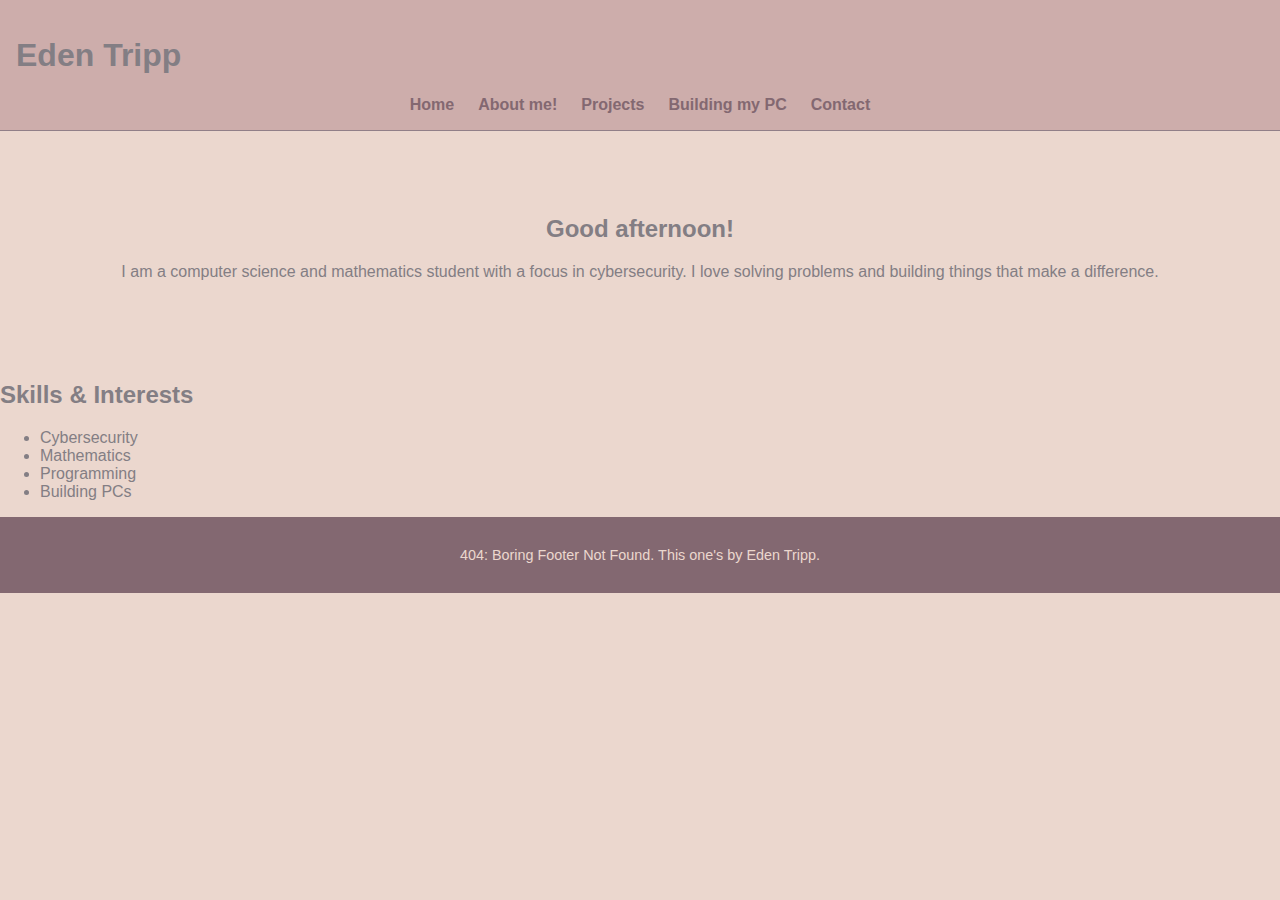
<file: index.html>
<!DOCTYPE html>
<html lang="en">
<head>
    <meta charset="UTF-8"/>
    <meta name="viewport" content="width=device-width, initial-scale=1.0" />
    <title>Eden Tripp Portfolio</title>
    <link rel="stylesheet" href="css/main_style.css" />
</head>

<body>
<header>
    <h1>Eden Tripp</h1>
    <nav>
        <a href="index.html">Home</a>
        <a href="about.html">About me!</a>
        <a href="projects.html">Projects</a>
        <a href="#">Building my PC</a>
        <a href="contact.html">Contact</a>
    </nav>
</header>

<main>
    <section class="hero">
        <h2 id="greeting">Hello!</h2>
        <p>I am a computer science and mathematics student with a focus in cybersecurity. I love solving problems and building things that make a difference.</p>
    </section>

    <section class="skills">
        <h2>Skills & Interests</h2>
        <ul>
            <li>Cybersecurity</li>
            <li>Mathematics</li>
            <li>Programming</li>
            <li>Building PCs</li>
        </ul>
    </section>
</main>

<footer>
    <p>404: Boring Footer Not Found. This one's by Eden Tripp.</p>
</footer>

<script>
    const hour = new Date().getHours();
    const greeting = document.getElementById('greeting');

    if (hour < 12) {
        greeting.textContent = "Good morning!";
    } else if (hour < 18) {
        greeting.textContent = "Good afternoon!";
    } else {
        greeting.textContent = "Good evening!";
    }
</script>

</body>
</html>
</file>
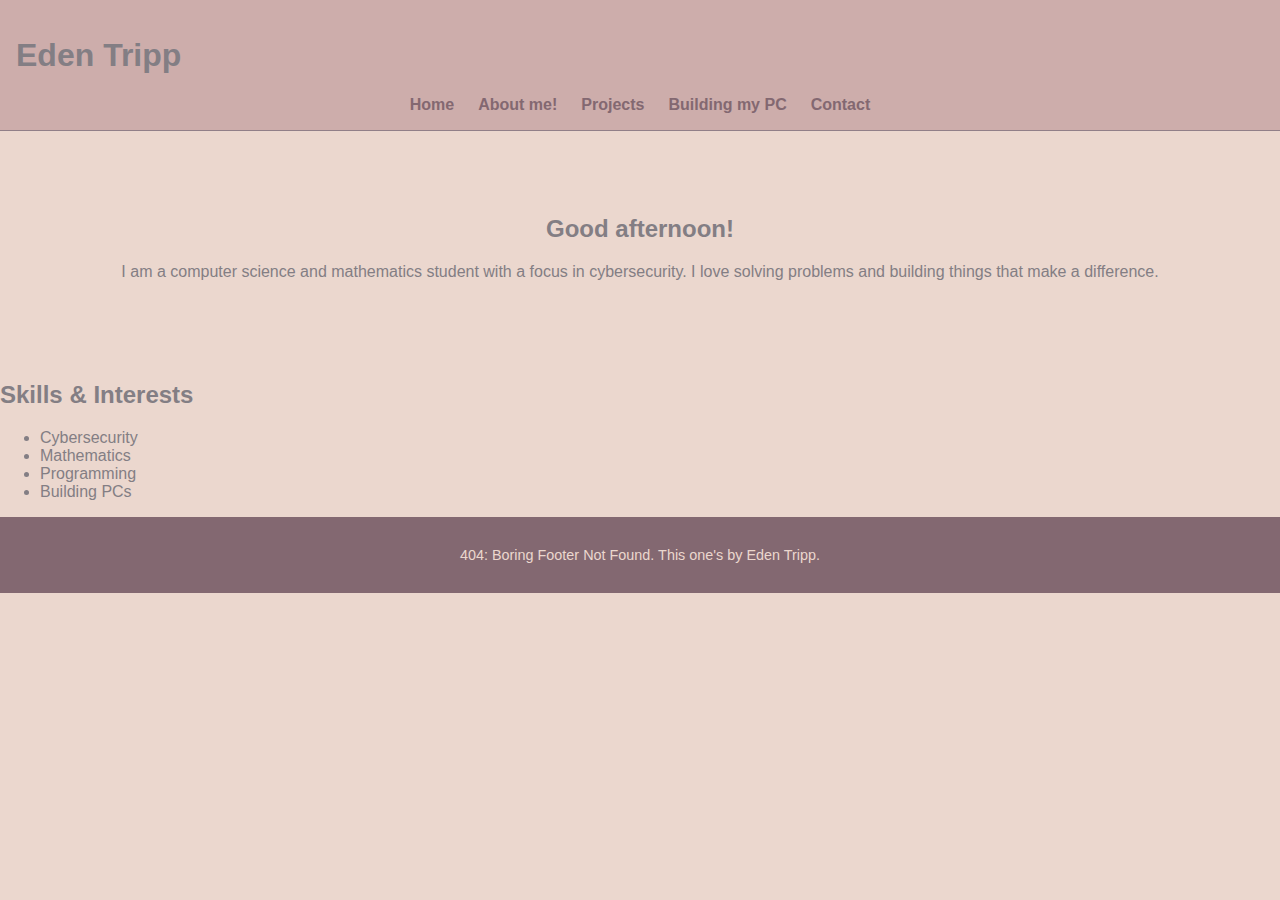
<file: frame/index.html>
<!DOCTYPE html>
<html lang="en">
<head>
    <meta charset="UTF-8"/>
    <meta name="viewport" content="width=device-width, initial-scale=1.0" />
    <title>Eden Tripp Portfolio</title>
    <link rel="stylesheet" href="../css/main_style.css" />
</head>

<body>
<header>
    <h1>Eden Tripp</h1>
    <nav>
        <a href="index.html">Home</a>
        <a href="about.html">About me!</a>
        <a href="projects.html">Projects</a>
        <a href="#">Building my PC</a>
        <a href="contact.html">Contact</a>
    </nav>
</header>

<main>
    <section class="hero">
        <h2 id="greeting">Hello!</h2>
        <p>I am a computer science and mathematics student with a focus in cybersecurity. I love solving problems and building things that make a difference.</p>
    </section>

    <section class="skills">
        <h2>Skills & Interests</h2>
        <ul>
            <li>Cybersecurity</li>
            <li>Mathematics</li>
            <li>Programming</li>
            <li>Building PCs</li>
        </ul>
    </section>
</main>

<footer>
    <p>404: Boring Footer Not Found. This one's by Eden Tripp.</p>
</footer>

<script>
    const hour = new Date().getHours();
    const greeting = document.getElementById('greeting');

    if (hour < 12) {
        greeting.textContent = "Good morning!";
    } else if (hour < 18) {
        greeting.textContent = "Good afternoon!";
    } else {
        greeting.textContent = "Good evening!";
    }
</script>

</body>
</html>
</file>
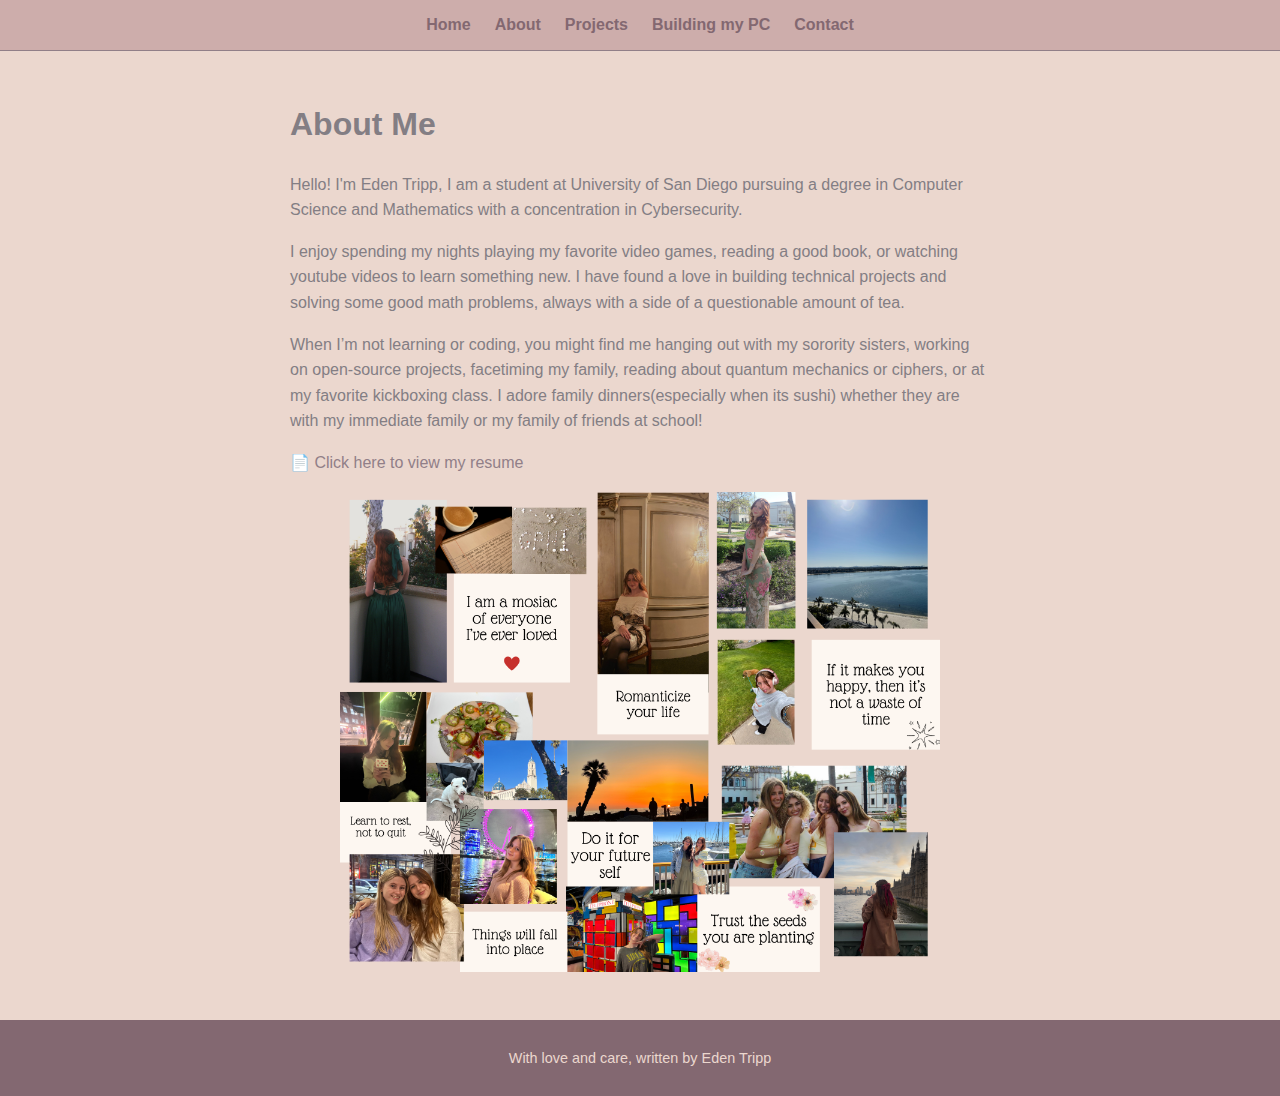
<file: about.html>
<!DOCTYPE html>
<html lang="en">
<head>
  <meta charset="UTF-8" />
  <meta name="viewport" content="width=device-width, initial-scale=1.0" />
  <title>About | Eden Tripp</title>
  <link rel="stylesheet" href="css/style.css" />
</head>
<body>

  <header>
    <nav>
      <a href="index.html">Home</a>
      <a href="about.html">About</a>
      <a href="projects.html">Projects</a>
      <a href="#">Building my PC</a>
      <a href="contact.html">Contact</a>
    </nav>
  </header>

  <main>
    <section class="about-me">
      <h1>About Me</h1>
      <p>Hello! I'm Eden Tripp, I am a student at University of San Diego pursuing a degree in Computer Science and Mathematics with a concentration in Cybersecurity.</p>
      <p>I enjoy spending my nights playing my favorite video games, reading a good book, or watching youtube videos to learn something new.  
        I have found a love in building technical projects and solving some good math problems, always with a side of a questionable amount of tea.</p>
      <p>When I’m not learning or coding, you might find me hanging out with my sorority sisters, working on open-source projects, facetiming my family, reading about quantum mechanics or ciphers, or at my favorite kickboxing class. 
        I adore family dinners(especially when its sushi) whether they are with my immediate family or my family of friends at school! </p>
        <p>
            📄 <a href="resume/edentripp-resume.pdf" target="_blank">Click here to view my resume</a>
        </p>
      <img src="images/learn to rest, not quit.png" alt="Collage of Eden" class="about-photo"/>
    </section>
  </main>

  <footer>
    <p>With love and care, written by Eden Tripp</p>
  </footer>

</body>
</html>
</file>
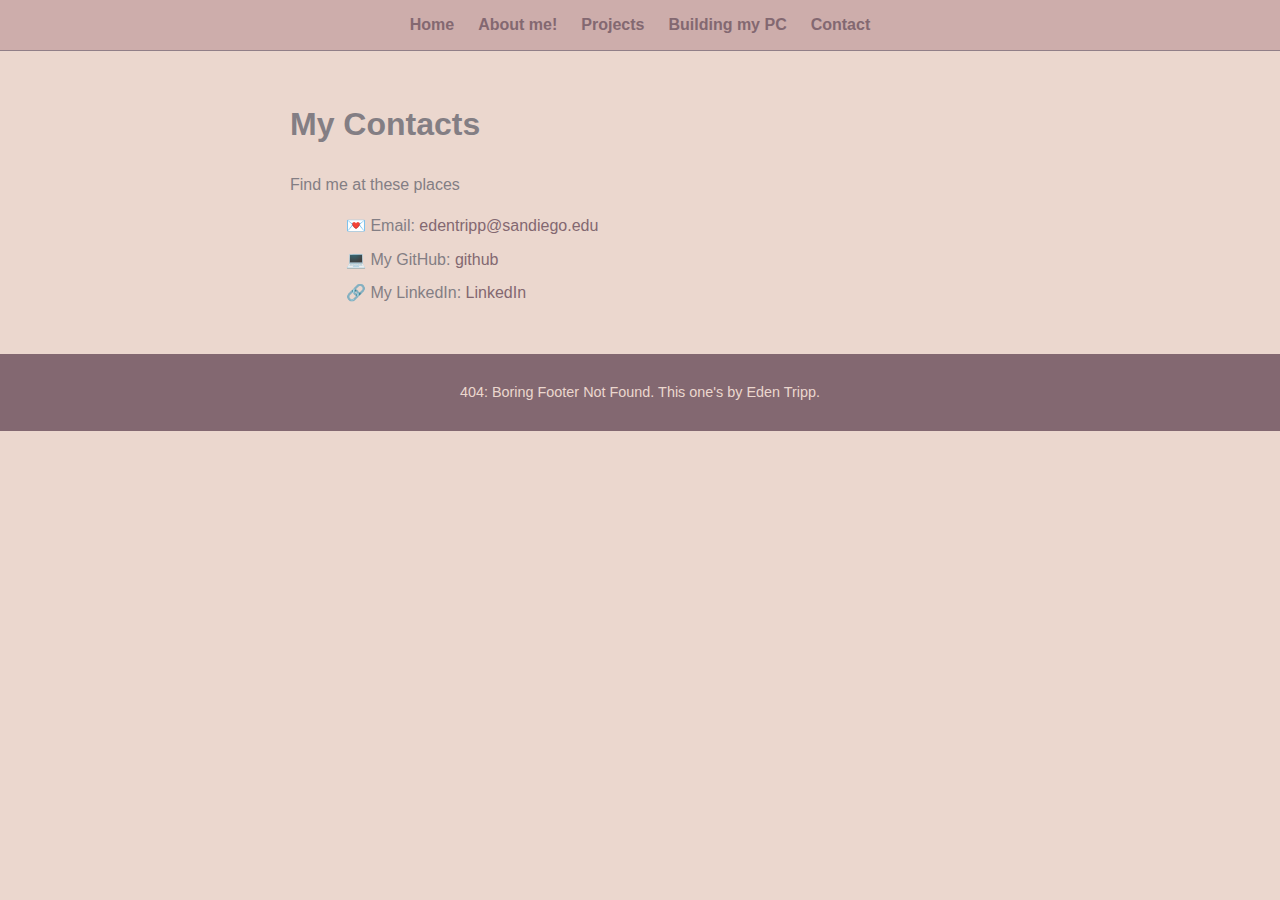
<file: contact.html>
<!DOCTYPE html>
<html lang="en">
    <head>
        <meta charset="UTF-8"/>
        <meta name="viewport" content="width=divice-width, initial-scale=1.0" />
        <title>Eden Tripp Portfolio</title>
        <link rel="stylesheet" href="css/style.css" />
    </head>

    <body>
        <header>
            <nav>
                <a href="index.html">Home</a>
                <a href="about.html">About me!</a>
                <a href="#">Projects</a>
                <a href="#">Building my PC</a>
                <a href="contact.html">Contact</a>
            </nav>
        </header>

        <main>
            <section class="contact">
                <h1>My Contacts</h1>
                <p>Find me at these places</p>
                <ul class="contact-list">
                    <li>💌 Email: <a href="mailto:edentripp@sandiego.edu">edentripp@sandiego.edu</a></li>
                    <li>💻 My GitHub: <a href="https://github.com/eden-elise" target="_blank">github</a></li>
                    <li>🔗 My LinkedIn: <a href="https://www.linkedin.com/in/eden-tripp/" target="_blank">LinkedIn</a></li>
                  </ul>
            </section>
        </main>

        <footer>
            <p>404: Boring Footer Not Found. This one's by Eden Tripp.</p>
        </footer>

    </body>
</html>
</file>
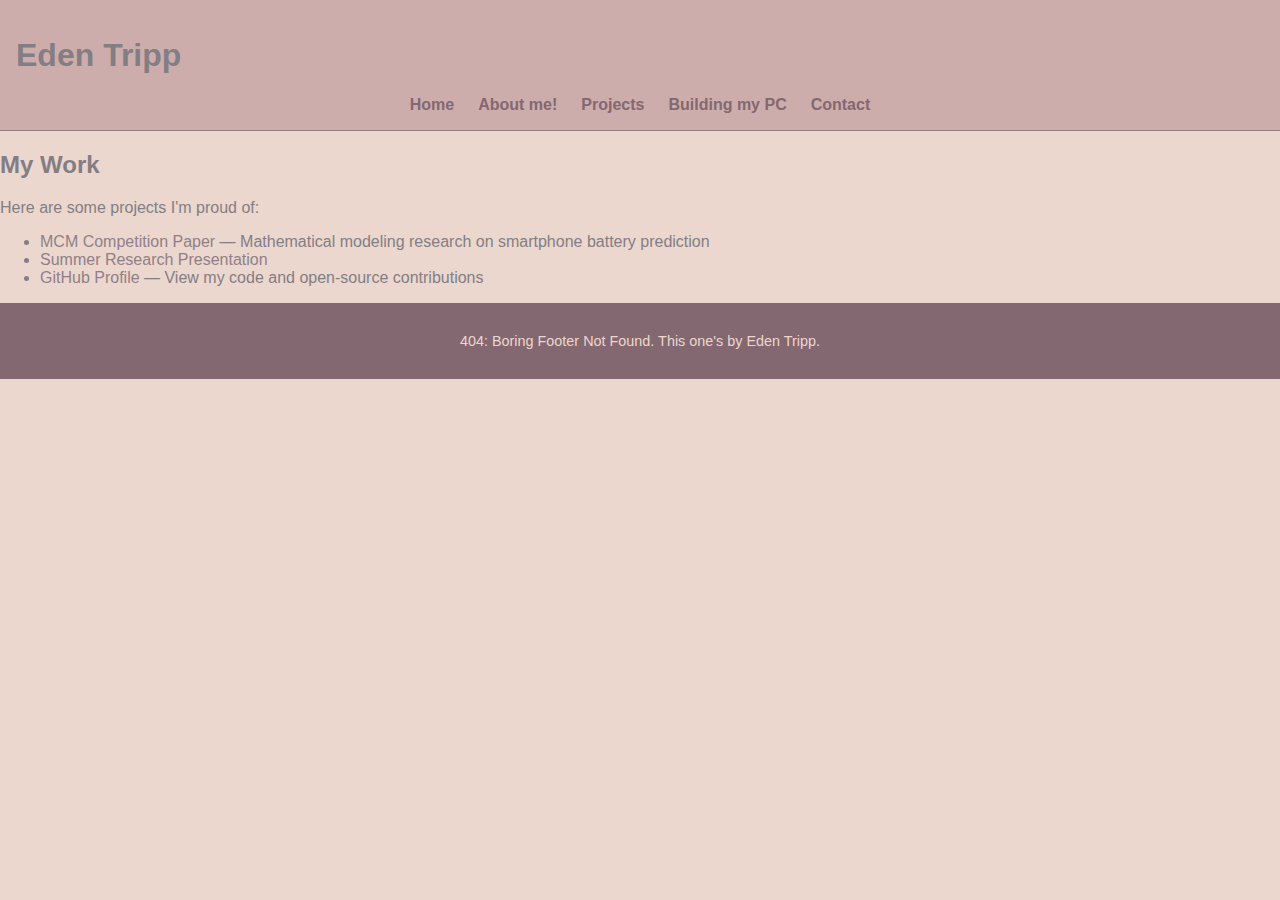
<file: projects.html>
<!DOCTYPE html>
<html lang="en">
<head>
    <meta charset="UTF-8"/>
    <meta name="viewport" content="width=device-width, initial-scale=1.0" />
    <title>Projects | Eden Tripp</title>
    <link rel="stylesheet" href="css/style.css" />
</head>

<body>
<header>
    <h1>Eden Tripp</h1>
    <nav>
        <a href="index.html">Home</a>
        <a href="about.html">About me!</a>
        <a href="projects.html">Projects</a>
        <a href="#">Building my PC</a>
        <a href="contact.html">Contact</a>
    </nav>
</header>

<main>
    <section class="projects">
        <h2>My Work</h2>
        <p>Here are some projects I'm proud of:</p>
        <ul>
            <li><a href="https://drive.google.com/file/d/1uj9zdbgO20JMlHA6HWY_FnWqvxMcrEOn/view?usp=sharing" target="_blank">MCM Competition Paper</a> — Mathematical modeling research on smartphone battery prediction</li>
            <li><a href="https://www.canva.com/design/DAGxA5pcNVM/u2UO9bR1yuTxH-8HRfVgOA/edit?utm_content=DAGxA5pcNVM&utm_campaign=designshare&utm_medium=link2&utm_source=sharebutton" target="_blank">Summer Research Presentation</a></li>
            <li><a href="https://github.com/eden-elise" target="_blank">GitHub Profile</a> — View my code and open-source contributions</li>
        </ul>
    </section>
</main>

<footer>
    <p>404: Boring Footer Not Found. This one's by Eden Tripp.</p>
</footer>

</body>
</html>
</file>
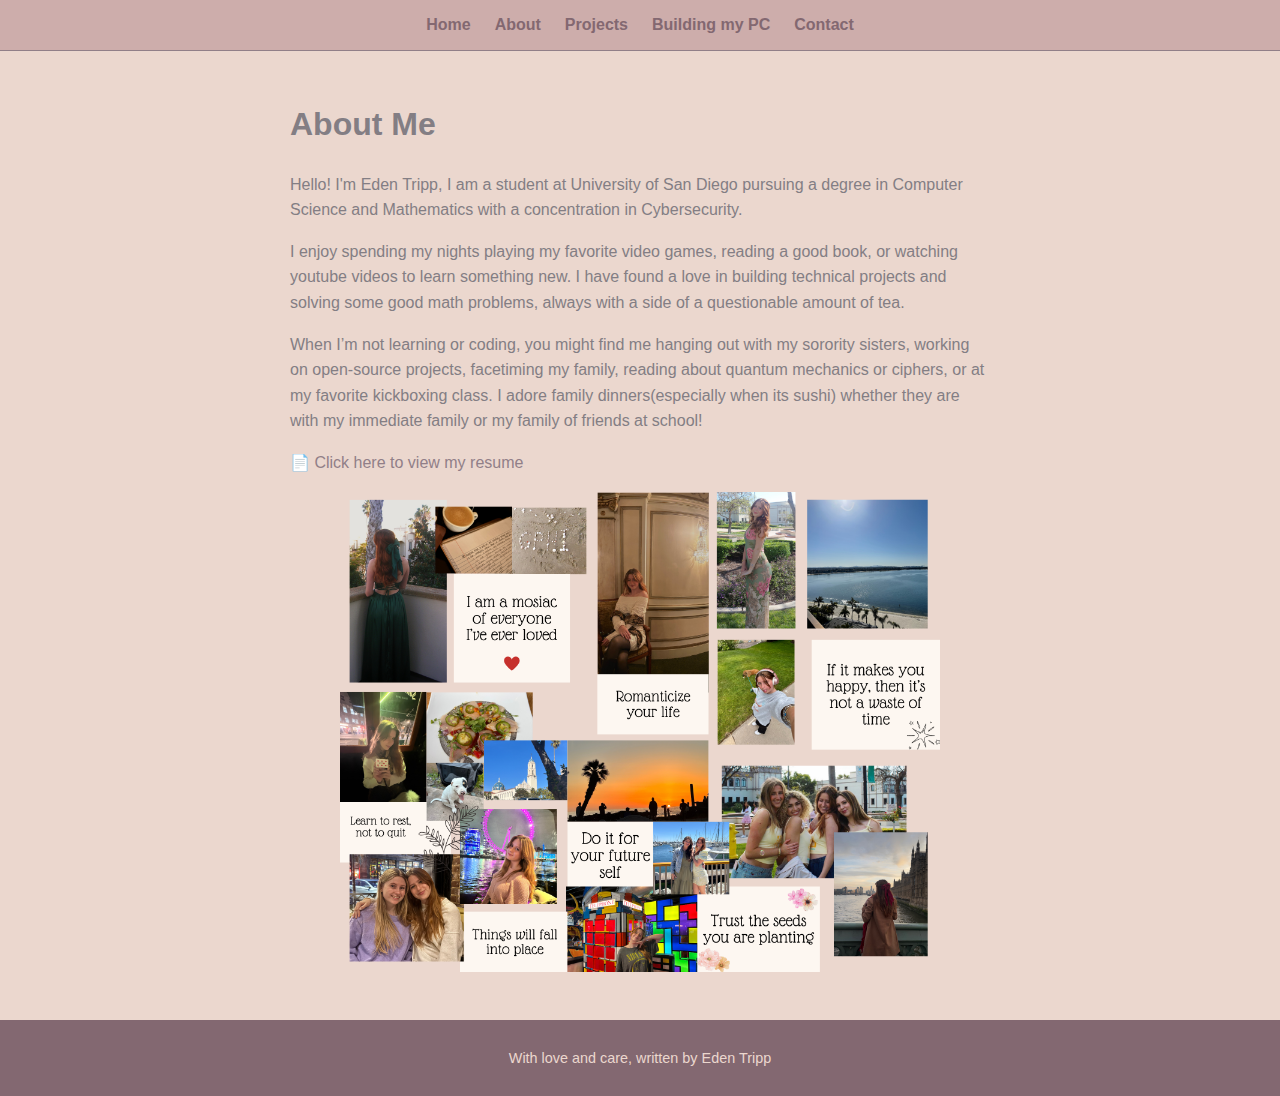
<file: frame/about.html>
<!DOCTYPE html>
<html lang="en">
<head>
  <meta charset="UTF-8" />
  <meta name="viewport" content="width=device-width, initial-scale=1.0" />
  <title>About | Eden Tripp</title>
  <link rel="stylesheet" href="../css/main_style.css" />
</head>
<body>

  <header>
    <nav>
      <a href="index.html">Home</a>
      <a href="about.html">About</a>
      <a href="projects.html">Projects</a>
      <a href="#">Building my PC</a>
      <a href="contact.html">Contact</a>
    </nav>
  </header>

  <main>
    <section class="about-me">
      <h1>About Me</h1>
      <p>Hello! I'm Eden Tripp, I am a student at University of San Diego pursuing a degree in Computer Science and Mathematics with a concentration in Cybersecurity.</p>
      <p>I enjoy spending my nights playing my favorite video games, reading a good book, or watching youtube videos to learn something new.  
        I have found a love in building technical projects and solving some good math problems, always with a side of a questionable amount of tea.</p>
      <p>When I’m not learning or coding, you might find me hanging out with my sorority sisters, working on open-source projects, facetiming my family, reading about quantum mechanics or ciphers, or at my favorite kickboxing class. 
        I adore family dinners(especially when its sushi) whether they are with my immediate family or my family of friends at school! </p>
        <p>
            📄 <a href="../assets/resume/edentripp-resume.pdf" target="_blank">Click here to view my resume</a>
        </p>
      <img src="../assets/images/learn%20to%20rest,%20not%20quit.png" alt="Collage of Eden" class="about-photo"/>
    </section>
  </main>

  <footer>
    <p>With love and care, written by Eden Tripp</p>
  </footer>

</body>
</html>
</file>
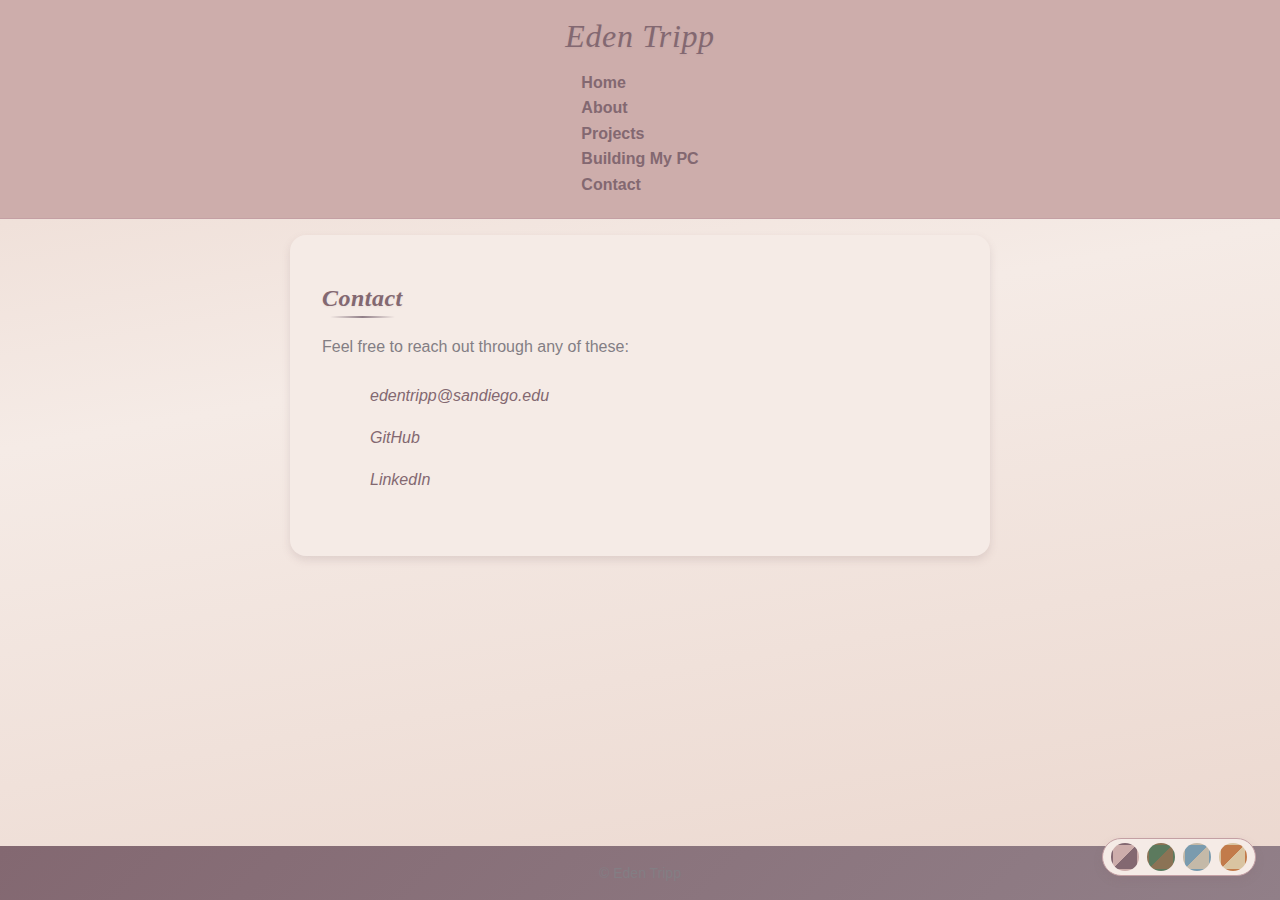
<file: frame/contact.html>
<!DOCTYPE html>
<html lang="en">
<head>
    <meta charset="UTF-8" />
    <meta name="viewport" content="width=device-width, initial-scale=1.0" />
    <title>Contact | Eden Tripp</title>
    <link rel="stylesheet" href="../css/main.css" />
    <script src="../js/theme-switcher.js"></script>
</head>
<body>

<header>
    <h1><a href="home.html">Eden Tripp</a></h1>
    <nav aria-label="Main navigation">
        <ul>
            <li><a href="home.html">Home</a></li>
            <li><a href="about.html">About</a></li>
            <li><a href="projects.html">Projects</a></li>
            <li><a href="building_pc.html">Building My PC</a></li>
            <li><a href="contact.html" aria-current="page">Contact</a></li>
        </ul>
    </nav>
</header>

<main id="contact-content">
    <section id="contact-info" class="contact">
        <h2>Contact</h2>
        <p>Feel free to reach out through any of these:</p>

        <address>
            <ul class="contact-list">
                <li>
                    <a href="mailto:edentripp@sandiego.edu">edentripp@sandiego.edu</a>
                </li>
                <li>
                    <a href="https://github.com/eden-elise"
                       target="_blank"
                       rel="noopener noreferrer">GitHub</a>
                </li>
                <li>
                    <a href="https://www.linkedin.com/in/eden-tripp/"
                       target="_blank"
                       rel="noopener noreferrer">LinkedIn</a>
                </li>
            </ul>
        </address>
    </section>
</main>

<div class="theme-switcher" aria-label="Theme selector">
    <span class="theme-switcher__label">Choose a theme</span>
    <button class="theme-btn" data-theme="rose-garden" data-label="Rose Garden" aria-pressed="false" title="Rose Garden"></button>
    <button class="theme-btn" data-theme="forest-floor" data-label="Forest Floor" aria-pressed="false" title="Forest Floor"></button>
    <button class="theme-btn" data-theme="coastal-fog" data-label="Coastal Fog" aria-pressed="false" title="Coastal Fog"></button>
    <button class="theme-btn" data-theme="desert-dawn" data-label="Desert Dawn" aria-pressed="false" title="Desert Dawn"></button>
</div>

<footer>
    <p>&copy; Eden Tripp</p>
</footer>

</body>
</html>
</file>
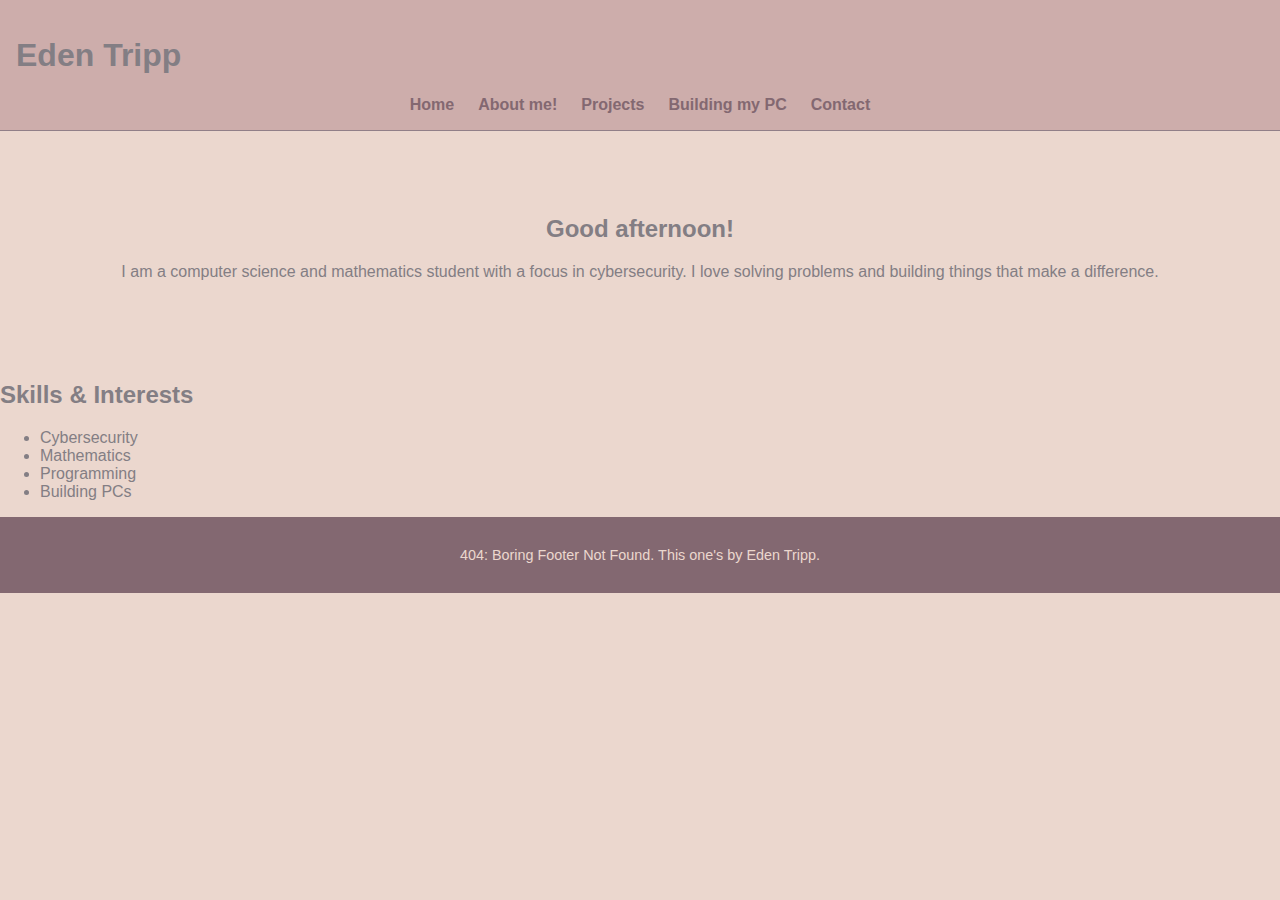
<file: frame/home.html>
<!DOCTYPE html>
<html lang="en">
<head>
    <meta charset="UTF-8"/>
    <meta name="viewport" content="width=device-width, initial-scale=1.0" />
    <title>Eden Tripp Portfolio</title>
    <link rel="stylesheet" href="../css/main_style.css" />
</head>

<body>
<header>
    <h1>Eden Tripp</h1>
    <nav>
        <a href="home.html">Home</a>
        <a href="about.html">About me!</a>
        <a href="projects.html">Projects</a>
        <a href="#">Building my PC</a>
        <a href="contact.html">Contact</a>
    </nav>
</header>

<main>
    <section class="hero">
        <h2 id="greeting">Hello!</h2>
        <p>I am a computer science and mathematics student with a focus in cybersecurity. I love solving problems and building things that make a difference.</p>
    </section>

    <section class="skills">
        <h2>Skills & Interests</h2>
        <ul>
            <li>Cybersecurity</li>
            <li>Mathematics</li>
            <li>Programming</li>
            <li>Building PCs</li>
        </ul>
    </section>
</main>

<footer>
    <p>404: Boring Footer Not Found. This one's by Eden Tripp.</p>
</footer>

<script>
    const hour = new Date().getHours();
    const greeting = document.getElementById('greeting');

    if (hour < 12) {
        greeting.textContent = "Good morning!";
    } else if (hour < 18) {
        greeting.textContent = "Good afternoon!";
    } else {
        greeting.textContent = "Good evening!";
    }
</script>

</body>
</html>
</file>
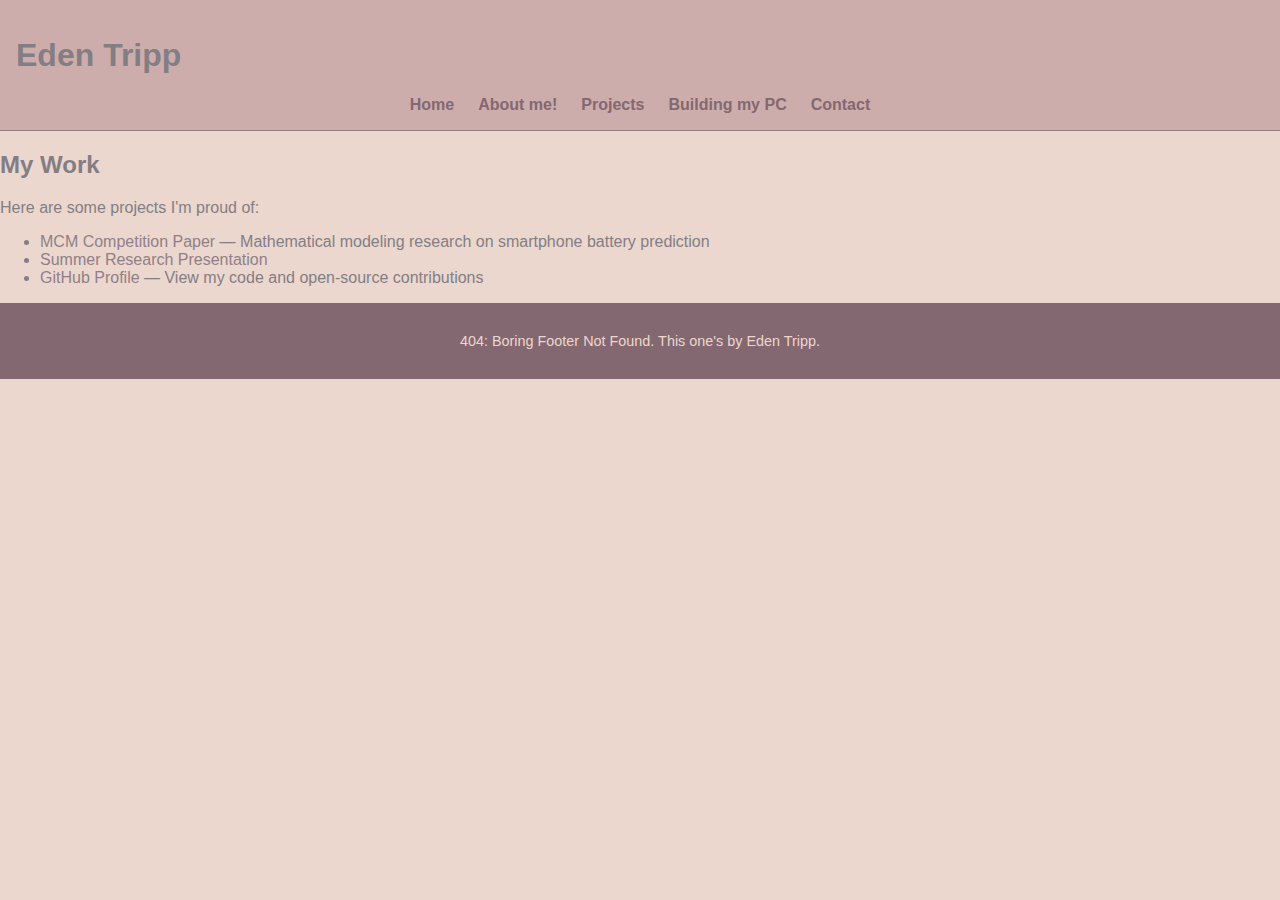
<file: frame/projects.html>
<!DOCTYPE html>
<html lang="en">
<head>
    <meta charset="UTF-8"/>
    <meta name="viewport" content="width=device-width, initial-scale=1.0" />
    <title>Projects | Eden Tripp</title>
    <link rel="stylesheet" href="../css/main_style.css" />
</head>

<body>
<header>
    <h1>Eden Tripp</h1>
    <nav>
        <a href="home.html">Home</a>
        <a href="about.html">About me!</a>
        <a href="projects.html">Projects</a>
        <a href="#">Building my PC</a>
        <a href="contact.html">Contact</a>
    </nav>
</header>

<main>
    <section class="projects">
        <h2>My Work</h2>
        <p>Here are some projects I'm proud of:</p>
        <ul>
            <li><a href="https://drive.google.com/file/d/1uj9zdbgO20JMlHA6HWY_FnWqvxMcrEOn/view?usp=sharing" target="_blank">MCM Competition Paper</a> — Mathematical modeling research on smartphone battery prediction</li>
            <li><a href="https://www.canva.com/design/DAGxA5pcNVM/u2UO9bR1yuTxH-8HRfVgOA/edit?utm_content=DAGxA5pcNVM&utm_campaign=designshare&utm_medium=link2&utm_source=sharebutton" target="_blank">Summer Research Presentation</a></li>
            <li><a href="https://github.com/eden-elise" target="_blank">GitHub Profile</a> — View my code and open-source contributions</li>
        </ul>
    </section>
</main>

<footer>
    <p>404: Boring Footer Not Found. This one's by Eden Tripp.</p>
</footer>

</body>
</html>
</file>
<file: css/main_style.css>
body {
    font-family:'Helvetica Neue', sans-serif;
    margin: 0;
    padding: 0;
    background-color: #ebd7ce;
    color: #837e84
}

header {
    background-color: #cdadab;
    padding: 1rem;
    border-bottom: 1px solid #917f88;
}

nav {
    display: flex;
    gap: 1.5rem;
    justify-content: center;
}

nav a {
    text-decoration: none;
    color: #836871;
    font-weight: bold;
    transition: color 0.3s ease;
}

nav a:hover {
    color: #917f88;
}

.hero {
    text-align: center;
    padding: 4rem 1rem;
}

.about-me {
    text-align: left;
    max-width: 700px;
    margin: 3rem auto;
    padding: 0 1rem;
    line-height: 1.6;
}

.about-photo {
    display: block;
    max-width: 600px;
    border-radius: 8px;
    margin: 1rem auto;
}

.contact {
    text-align: left;
    max-width: 700px;
    margin: 3rem auto;
    padding: 0 1rem;
    line-height: 1.6;
}

.contact-list {
    padding-left: 2rem;
    margin-top: 1rem;
  }

  .contact-list li {
    margin: 0.5rem 0;
    list-style: none;
    position: relative;
    padding-left: 1.5rem;
  }

  .contact-list a {
    color: #836871;
    text-decoration: none;
  }

  .contact-list a:hover {
    text-decoration: underline;
    color: #917f88;
  }

  a {
    color: #917f88;
    text-decoration: none;
    font-weight: 500;
    transition: color 0.3s ease;
  }

  a:hover {
    color: #cdadab;
    text-decoration: underline;
  }

footer {
    text-align: center;
    padding: 1rem;
    background-color: #836871;
    color: #ebd7ce;
    font-size: 0.9rem;
}
</file>
<file: css/style.css>
body {
    font-family:'Helvetica Neue', sans-serif;
    margin: 0;
    padding: 0;
    background-color: #ebd7ce;
    color: #837e84
}

header {
    background-color: #cdadab;
    padding: 1rem;
    border-bottom: 1px solid #917f88;
}

nav {
    display: flex;
    gap: 1.5rem;
    justify-content: center;
}

nav a {
    text-decoration: none;
    color: #836871;
    font-weight: bold;
    transition: color 0.3s ease;
}

nav a:hover {
    color: #917f88;
}

.hero {
    text-align: center;
    padding: 4rem 1rem;
}

.about-me {
    text-align: left;
    max-width: 700px;
    margin: 3rem auto;
    padding: 0 1rem;
    line-height: 1.6;
}

.about-photo {
    display: block;
    max-width: 600px;
    border-radius: 8px;
    margin: 1rem auto;
}

.contact {
    text-align: left;
    max-width: 700px;
    margin: 3rem auto;
    padding: 0 1rem;
    line-height: 1.6;
}

.contact-list {
    padding-left: 2rem;
    margin-top: 1rem;
  }

  .contact-list li {
    margin: 0.5rem 0;
    list-style: none;
    position: relative;
    padding-left: 1.5rem;
  }

  .contact-list a {
    color: #836871;
    text-decoration: none;
  }

  .contact-list a:hover {
    text-decoration: underline;
    color: #917f88;
  }

  a {
    color: #917f88;
    text-decoration: none;
    font-weight: 500;
    transition: color 0.3s ease;
  }

  a:hover {
    color: #cdadab;
    text-decoration: underline;
  }

footer {
    text-align: center;
    padding: 1rem;
    background-color: #836871;
    color: #ebd7ce;
    font-size: 0.9rem;
}
</file>
<file: css/main.css>
@import "reset.css";
@import "tokens.css";
@import "layout.css";
@import "components.css";

/* Themes — each overrides token values via [data-theme] selectors */
@import "themes/rose-garden.css";
@import "themes/forest-floor.css";
@import "themes/coastal-fog.css";
@import "themes/desert-dawn.css";

/* Theme switcher widget */
@import "theme-switcher.css";
</file>
